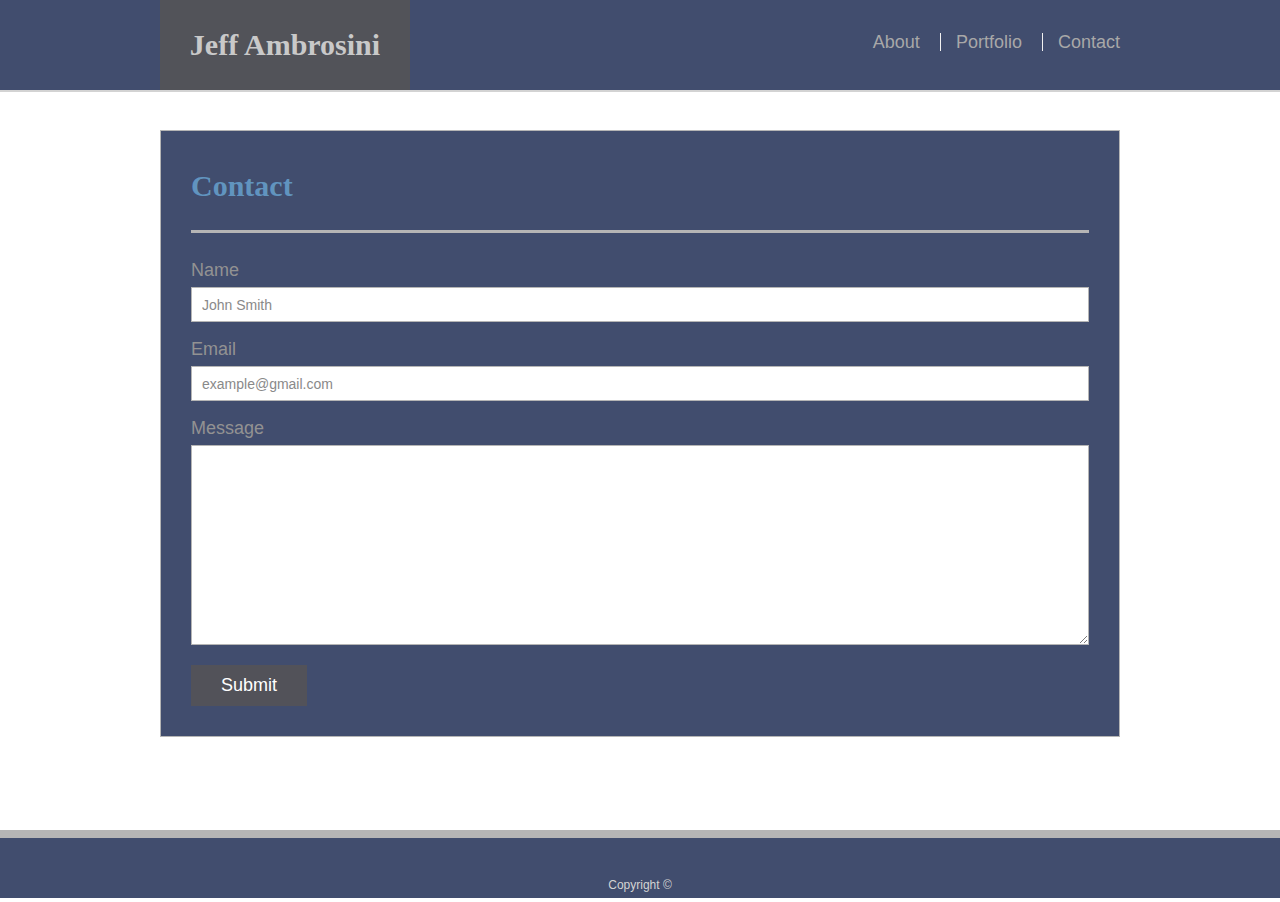
<file: contact.html>
<!doctype html>
<html lang="en-us">

<head>
  <meta charset="UTF-8">
  <title>Contact | Jeff Ambrosini</title>
  <meta name="viewport" content="width=device-width, initial-scale=1.0">
  <link rel="stylesheet" type="text/css" href="assets/css/reset.css">
  <link rel="stylesheet" type="text/css" href="assets/css/style.css">
</head>

<body>

  <header id="masthead">
    <div class="container">
      <h2 id="logo">Jeff Ambrosini</h2>
      <nav>
        <a href="index.html">About</a>
        <a href="portfolio.html">Portfolio</a>
        <a href="contact.html">Contact</a>
      </nav>
    </div>
  </header>

  <div id="main-container" class="container">
    <section class="main-section">
      <h1>Contact</h1>

      <form id="contact-form">
        <ul>
          <li>
            <label for="name">Name</label>
            <input type="text" id="name" name="name" placeholder="John Smith" required="required">
          </li>
          <li>
            <label for="email">Email</label>
            <input type="email" id="email" name="email" placeholder="example@gmail.com" required="required">
          </li>
          <li>
            <label for="message">Message</label>
            <textarea id="message" name="message" required="required"></textarea>
          </li>
        </ul>
        <input type="submit">
      </form>

    </section>

  </div>

  <footer>
    <div class="container">
      Copyright &copy; 
    </div>
  </footer>
</body>

</html>
</file>
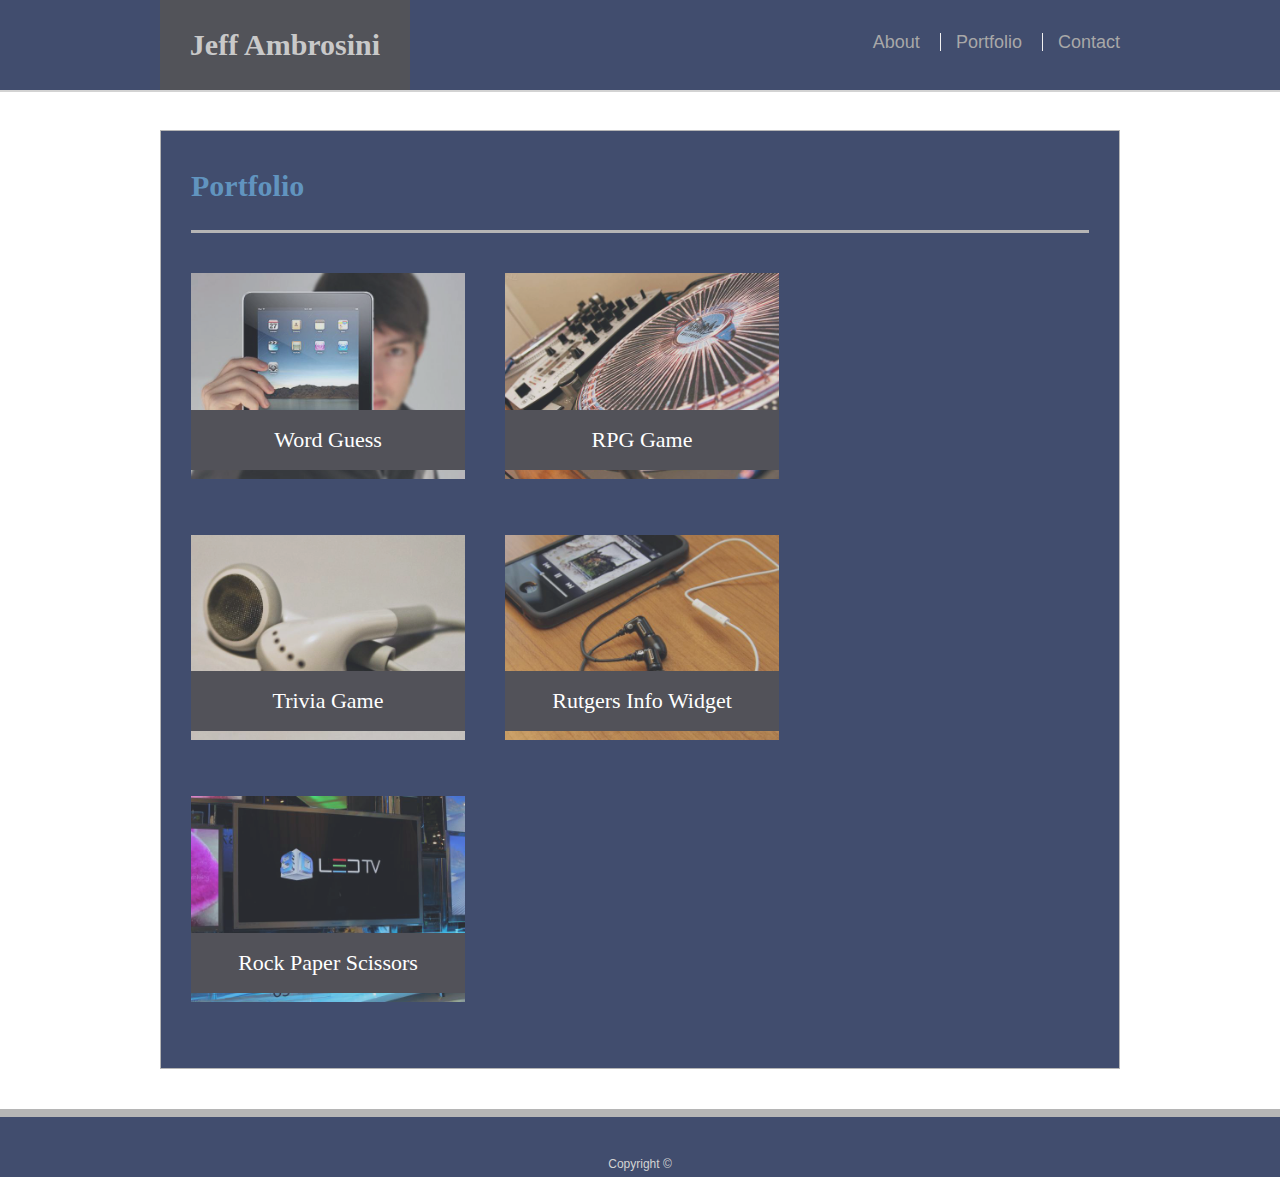
<file: portfolio.html>
<!doctype html>
<html lang="en-us">

<head>
  <meta charset="UTF-8">
  <title>Portfolio | Jeff Ambrosini</title>
  <meta name="viewport" content="width=device-width, initial-scale=1.0">
  <link rel="stylesheet" type="text/css" href="assets/css/reset.css">
  <link rel="stylesheet" type="text/css" href="assets/css/style.css">
</head>

<body>

  <header id="masthead">
    <div class="container">
      <h2 id="logo">Jeff Ambrosini</h2>
      <nav>
        <a href="index.html">About</a>
        <a href="portfolio.html">Portfolio</a>
        <a href="contact.html">Contact</a>
      </nav>
    </div>
  </header>

  <div id="main-container" class="container">
    <section class="main-section">
      <h1>Portfolio</h1>

      <div class="work">
        <img src="assets/images/technics-q-c-640-480-1.jpg" alt="Word Guess">

        <h3>Word Guess</h3>
      </div>
      <div class="work">
        <img src="assets/images/technics-q-c-640-480-2.jpg" alt="RPG Game">

        <h3>RPG Game</h3>
      </div>
      <div class="work">
        <img src="assets/images/technics-q-c-640-480-5.jpg" alt="Trivia Game">

        <h3>Trivia Game</h3>
      </div>
      <div class="work">
        <img src="assets/images/technics-q-c-640-480-7.jpg" alt="Rutgers Info Widget">

        <h3>Rutgers Info Widget</h3>
      </div>
      <div class="work">
        <img src="assets/images/technics-q-c-640-480-9.jpg" alt="Rock Paper Scissors">

        <h3>Rock Paper Scissors</h3>
      </div>

    </section>

  </div>

  <footer>
    <div class="container">
      Copyright &copy;
    </div>
  </footer>
</body>

</html>
</file>
<file: assets/css/style.css>
body {
  font-family: Arial, "Helvetica Neue", Helvetica, sans-serif;
  font-size: 18px;
  line-height: 34px;
  color: grey;
  background: url("https://images.pexels.com/photos/966927/pexels-photo-966927.jpeg?auto=compress&cs=tinysrgb&dpr=2&h=750&w=1260");
}

* {
  box-sizing: border-box;
}

/* general */

.container {
  width: 100%;
  max-width: 960px;
  margin: 0 auto;
  clear: both;
}

h1,
h3,
p {
  margin-bottom: 20px;
}

p:last-child {
  margin-bottom: 0;
}

h1,
h2,
h3 {
  font-family: Georgia, Times, "Times New Roman", serif;
  font-weight: 700;
  color: steelblue;
}

h1 {
  padding-bottom: 20px;
  font-size: 30px;
  line-height: 49px;
  border-bottom: 3px solid darkgrey;
}

h2,
h3 {
  font-size: 22px;
}

/* header */

#masthead {
  position: fixed;
  z-index: 99;
  width: 100%;
  margin: 0 0 0px;
  overflow: auto;
  color: silver;
  background: #202e55;
  opacity: 0.85;
  border-bottom: 2px solid #cccccc;
}

#logo {
  float: left;
  width: 250px;
  height: 90px;
  font-family: Georgia, Times, "Times New Roman", serif;
  font-size: 30px;
  font-weight: 700;
  line-height: 90px;
  color: silver; 
  text-align: center;
  text-decoration: none;
  background: #34353d;
}

nav {
  float: right;
  margin-top: 25px;
}

nav a {
  display: inline-block;
  padding-left: 15px;
  margin-left: 15px;
  line-height: 18px;
  color: #999;
  text-decoration: none;
  border-left: 1px solid #efefef;
}

nav a:first-child {
  border-left: 0 none;
}

/* footer */

footer {
  padding: 30px 0;
  clear: both;
  font-size: 12px;
  color: #ffffff;
  color: #cccccc;
  text-align: center;
  background: #202e55;
  opacity: 0.85;
  border-top: 8px solid darkgrey;
  height: 50px;
  width: 100%;
}

h3 {
  padding-bottom: 20px;
  margin-bottom: 15px;
  line-height: 22px;
  border-bottom: 2px solid #eeeeee;
}

/* main */

#main-container {
  padding-top: 130px;
  min-height: calc(100vh - 70px);
}

.main-section {
  float: left;
  width: 100%;
  max-width: 960px;
  padding: 30px;
  margin: 0 0 40px;
  background: #202e55;
  border: 1px solid darkgrey;
  opacity: .85;
}

/* portfolio page */

.work {
  position: relative;
  float: left;
  width: 274px;
  margin: 20px 0 25px;
  overflow: auto;
}

.work:nth-child(even) {
  margin-right: 40px;
}

.work img {
  width: 100%;
  border: 0 none;
  opacity: 0.85;
}

.work h3 {
  position: absolute;
  bottom: 20px;
  width: 100%;
  padding: 15px;
  margin-bottom: 0;
  font-weight: 300;
  line-height: 30px;
  color: #ffffff;
  text-align: center;
  background: #34353d;
  border-bottom: 0;
}

.auth-image {
  float: left;
  width: 200px;
  height: auto;
  margin-top: 10px;
  margin-right: 25px;
}

/* contact page */

#contact-form ul {
  margin-bottom: 20px;
}

#contact-form li {
  margin-bottom: 10px;
}

label,
input[type=text],
input[type=email],
textarea {
  display: block;
  width: 100%;
}

input[type=text],
input[type=email],
textarea {
  height: 35px;
  padding: 0 10px;
  font-size: 14px;
  border: 1px solid darkgrey;
}

textarea {
  height: 200px;
}

input[type=submit] {
  padding: 10px 30px;
  font-size: 18px;
  color: #ffffff;
  cursor: pointer;
  background: #34353d;
  border: 0 none;
}

@media screen and (max-width: 980px) {
  nav {
    padding-right: 20px;
  }
  #logo {
    margin-left: 35px;
    width: 35%;
  }
 .main-section {
    margin-bottom: 300px;
    margin-left: 35px;
    width: 60%;
  }
}

@media screen and (max-width: 768px) {
  nav {
    padding-right: 20px;
    }
  #logo {
    
    width: 35%;
  }
  .main-section {
    margin-bottom: 300px;
    margin-left: 35px;
  }
}

@media screen and (max-width: 640px) {
  #masthead, #logo, nav {
    position: static;
    padding: 0;
    text-align: center;
    width: 100%;
  }
  .main-section {
    margin-bottom: 300px;
    margin-left: 40px; 
    padding-top: 20px;
    margin-top: 30px;
    width: 80%;
  }
  #logo {
    width: 100%;
    margin-left: 0px;
  }
  #main-container {
    padding-top: 0px;
  }
  .auth-image {
    width: 100%;
  }
}
</file>
